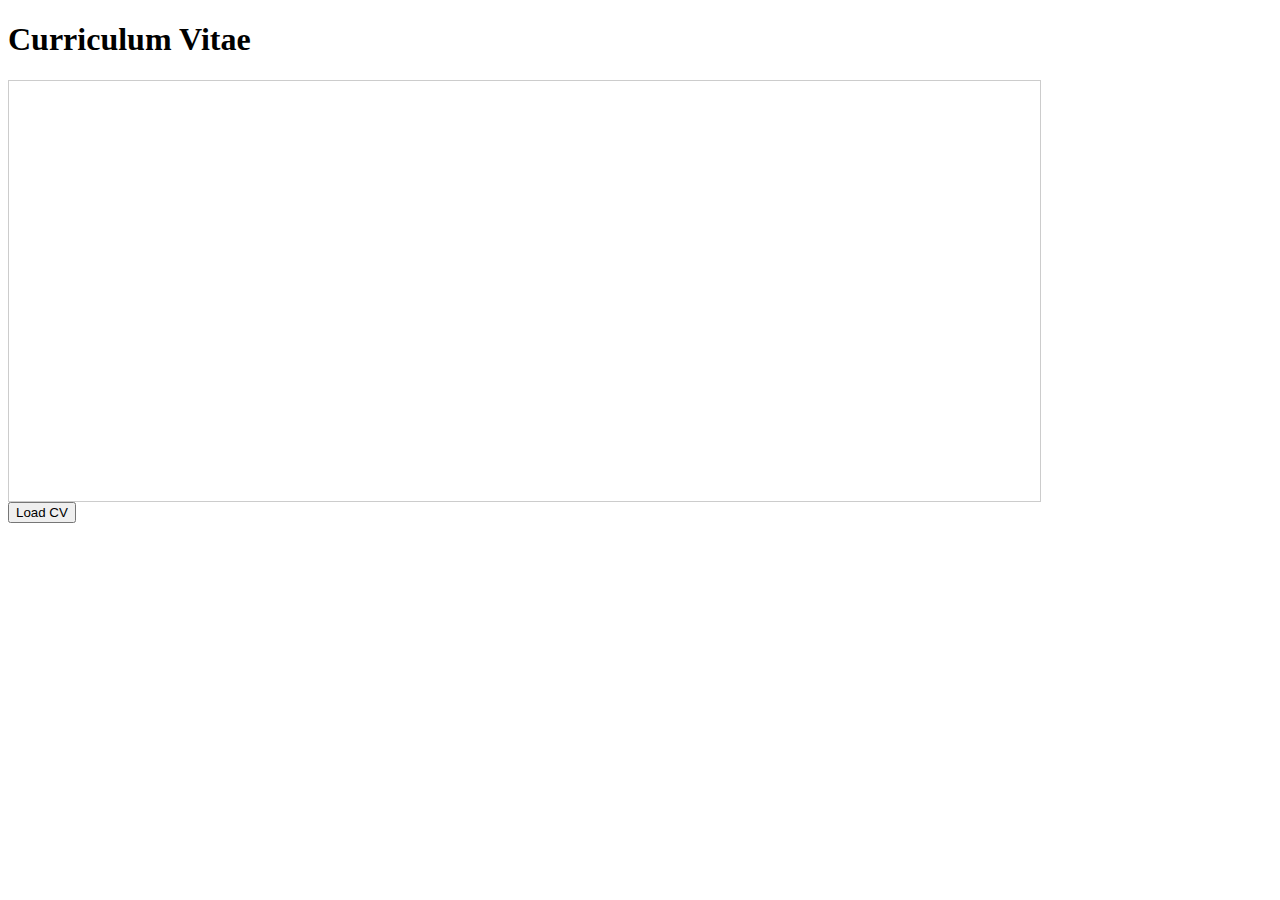
<file: index.html>
<!DOCTYPE html>
<html lang="en">
<head>
    <meta charset="UTF-8">
    <meta name="viewport" content="width=device-width, initial-scale=1.0">
    <title>View and Edit CV</title>
</head>
<body>

    <h1>Curriculum Vitae</h1>
    <div id="docx-content" style="border: 1px solid #ccc; padding: 10px; width: 80%; height: 400px; overflow-y: auto;"></div>

    <button onclick="loadDocx()">Load CV</button>

    <script>
        // Function to load the DOCX content from Flask backend and render as HTML
        function loadDocx() {
            fetch('/generate')
                .then(response => response.json())
                .then(data => {
                    if (data.html) {
                        // Insert the raw HTML content into the div
                        document.getElementById('docx-content').innerHTML = data.html;
                    } else {
                        console.log('Error: No HTML content found');
                    }
                })
                .catch(error => console.log('Error:', error));
        }
    </script>

</body>
</html>
</file>
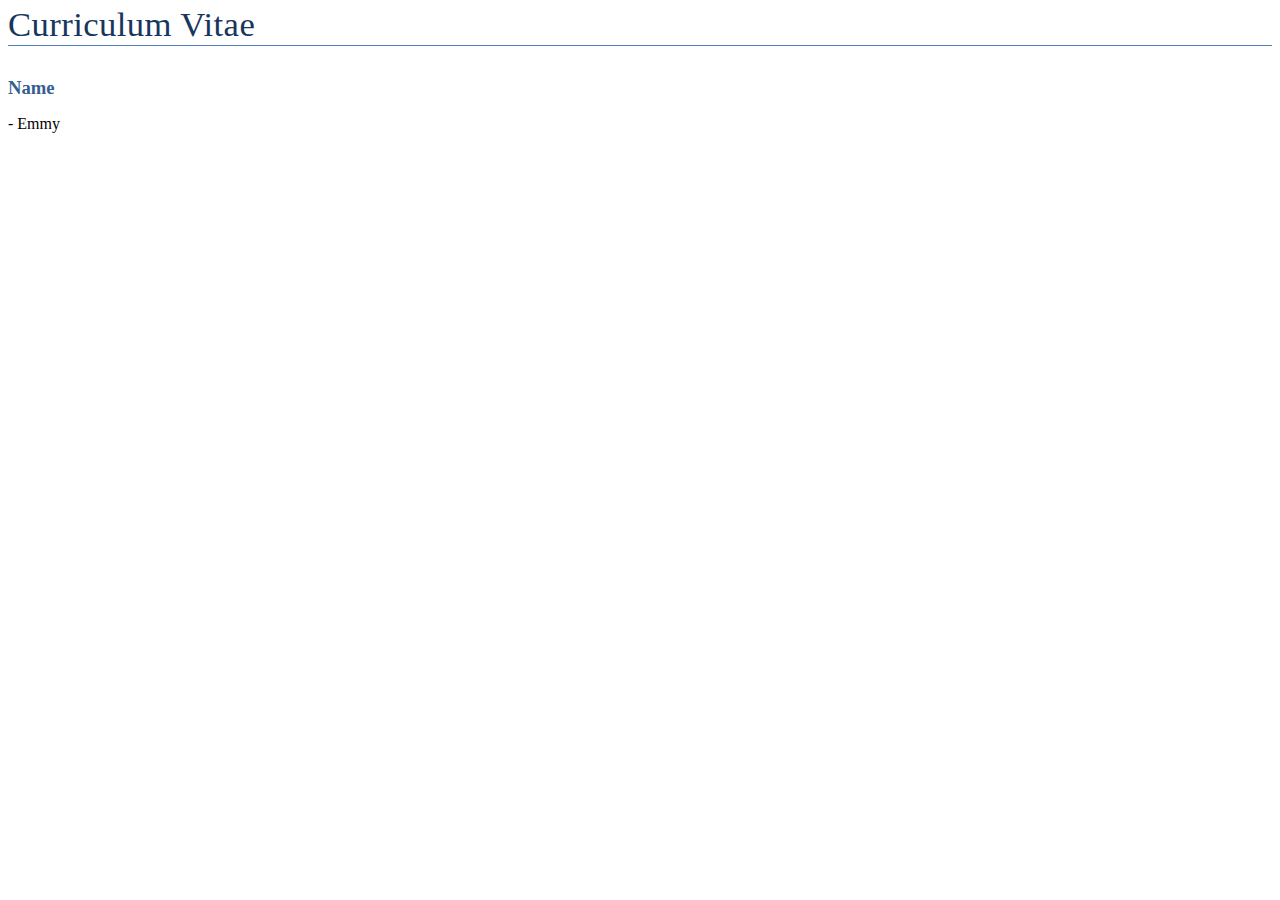
<file: output_cv.html>
<!DOCTYPE html>
<html>
<head>
	<meta http-equiv="content-type" content="text/html; charset=utf-8"/>
	<title></title>
	<meta name="generator" content="LibreOffice 25.2.0.3 (MacOSX)"/>
	<meta name="author" content="python-docx"/>
	<meta name="created" content="2013-12-23T23:15:00"/>
	<meta name="changed" content="2013-12-23T23:15:00"/>
	<meta name="description" content="generated by python-docx"/>
	<meta name="AppVersion" content="14.0000"/>
	<style type="text/css">
		@page { size: 8.5in 11in; margin-left: 1.25in; margin-right: 1.25in; margin-top: 1in; margin-bottom: 1in }
		p { direction: ltr; widows: 2; orphans: 2; text-align: left; margin-bottom: 0.08in; line-height: 115%; background: transparent }
		h1 { direction: ltr; margin-top: 0.33in; margin-bottom: 0in; widows: 2; page-break-inside: avoid; text-align: left; line-height: 115%; orphans: 2; color: #365f91; background: transparent; page-break-after: avoid }
		h1.western { font-family: "Calibri", serif; font-weight: bold; font-size: 14pt }
		h1.cjk { font-family: "ＭＳ ゴシック"; font-weight: bold; font-size: 14pt }
		h1.ctl { font-family: ; font-weight: bold; font-size: 14pt }
	</style>
</head>
<body lang="en-US" link="#000080" vlink="#800000" dir="ltr"><p style="line-height: 100%; letter-spacing: 0.3pt; border-top: none; border-bottom: 1.00pt solid #4f81bd; border-left: none; border-right: none; padding-top: 0in; padding-bottom: 0.06in; padding-left: 0in; padding-right: 0in; margin-bottom: 0.21in">
<font color="#17365d"><font face="Calibri, serif"><font size="6" style="font-size: 26pt">Curriculum
Vitae</font></font></font></p>
<h1 class="western">Name</h1>
<p style="margin-bottom: 0.14in">- Emmy</p>
</body>
</html>
</file>
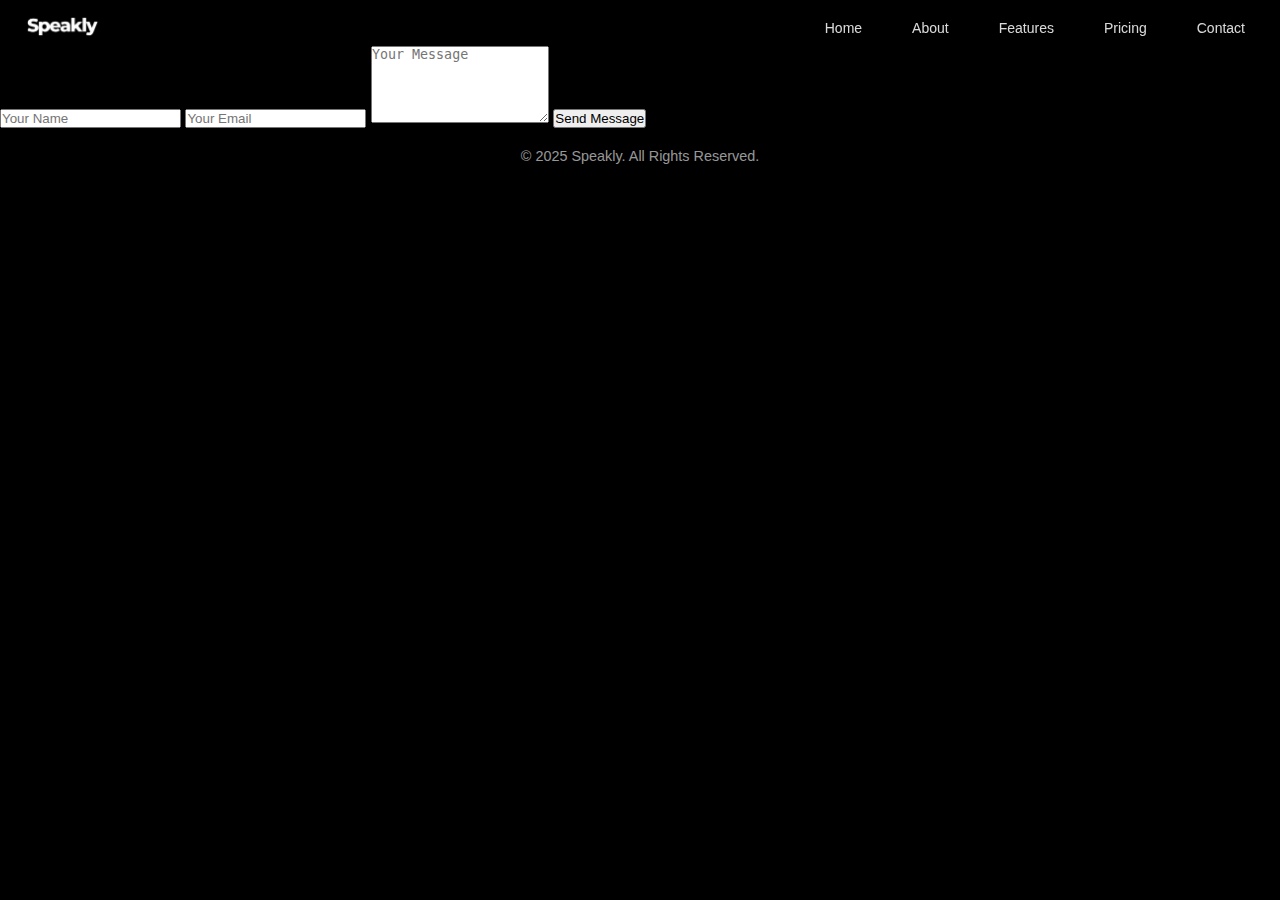
<file: templates/contact.html>
<!DOCTYPE html>
<html lang="en">
<head>
    <meta charset="UTF-8">
    <title>Contact - Speakly</title>
    <link rel="stylesheet" href="/static/styles.css">
</head>
<body>
    <header class="navbar">
        <div class="navbar-logo">
            <a href="/"><img src="/static/assets/logo.png" alt="Speakly Logo"></a>
        </div>
        <nav class="navbar-menu">
            <a href="/">Home</a>
            <a href="/about">About</a>
            <a href="/features">Features</a>
            <a href="/pricing">Pricing</a>
            <a href="/contact" class="active">Contact</a>
        </nav>
    </header>

    <section class="contact-section">
        <h2 class="section-title">Contact Us</h2>
        <p>Have questions? Reach out and we’ll be happy to help.</p>
        <form class="contact-form">
            <input type="text" placeholder="Your Name" required>
            <input type="email" placeholder="Your Email" required>
            <textarea placeholder="Your Message" rows="5" required></textarea>
            <button type="submit" class="btn">Send Message</button>
        </form>
    </section>

    <footer class="footer">
        <p>&copy; 2025 Speakly. All Rights Reserved.</p>
    </footer>
</body>
</html>
</file>
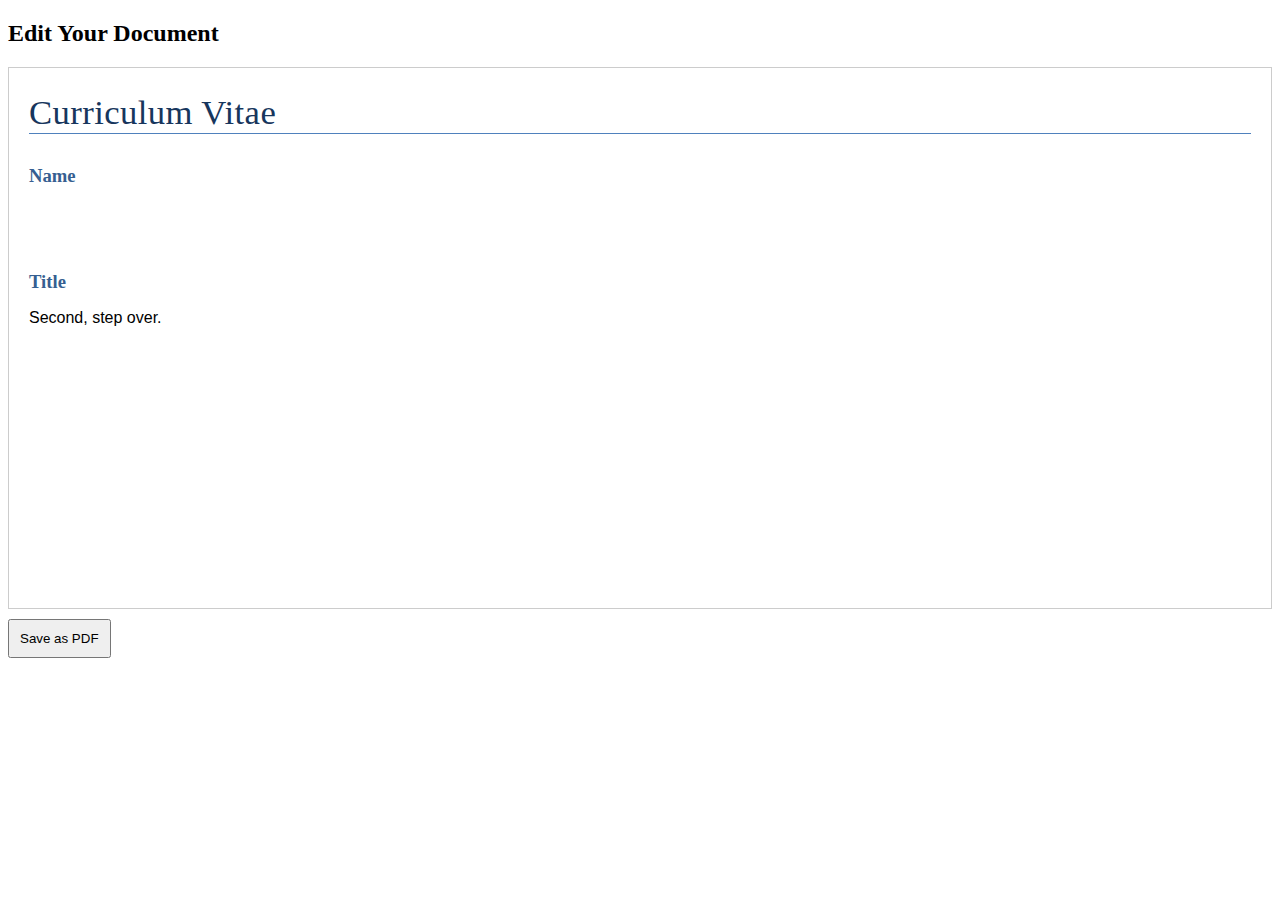
<file: templates/editor.html>
<!DOCTYPE html>
<html lang="en">
<head>
    <meta charset="UTF-8">
    <meta name="viewport" content="width=device-width, initial-scale=1.0">
    <title>Your CV</title>
    <style>
        #editor {
            min-height: 500px;
            border: 1px solid #ccc;
            padding: 20px;
            outline: none;
            font-family: Arial, sans-serif;
            background-color: white;
            user-select: auto !important;
            pointer-events: auto !important;
            -webkit-user-modify: read-write !important;
        }
        button {
            margin-top: 10px;
            padding: 10px;
            cursor: pointer;
        }
    </style>
</head>
<body>

    <h2>Edit Your Document</h2>
    <div id="editor" contenteditable="true"></div> <!-- Editable area -->
    
    <button onclick="savePDF()">Save as PDF</button>

    <script>
        // Load the generated HTML from the server and make it editable
        fetch('/uploads/output_cv.html')
            .then(response => response.text())
            .then(html => {
                let editor = document.getElementById('editor');
                editor.innerHTML = html; // Insert HTML content into the editor
                editor.setAttribute("contenteditable", "true");  // Ensure it's explicitly editable
                console.log("HTML Loaded and Editable");
            })
            .catch(error => console.error('Error loading document:', error));

        // Function to save as PDF
        function savePDF() {
            // Get the HTML content of the editor
            let htmlContent = document.getElementById('editor').innerHTML;

            fetch('/generate_pdf', {
                method: 'POST',
                headers: {
                    'Content-Type': 'application/json'
                },
                body: JSON.stringify({ html: htmlContent })  // Send HTML data to backend
            })
            .then(response => response.blob())  // Receive the PDF as a file
            .then(pdfBlob => {
                const pdfUrl = URL.createObjectURL(pdfBlob);
                window.open(pdfUrl, '_blank');  // Open in a new tab
            })
            .catch(error => console.error('Error generating PDF:', error));
        }
    </script>

</body>
</html>
</file>
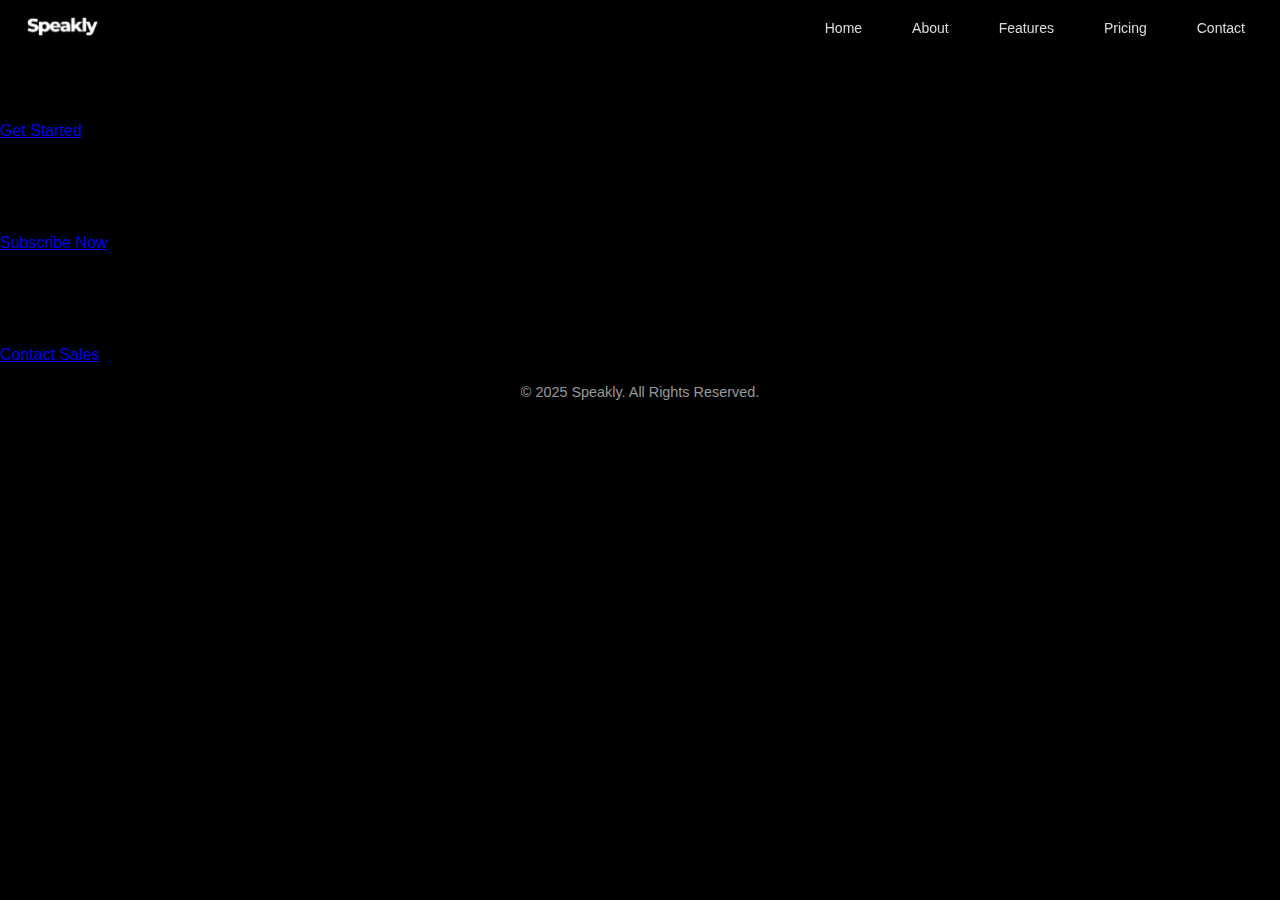
<file: templates/pricing.html>
<!DOCTYPE html>
<html lang="en">
<head>
    <meta charset="UTF-8">
    <title>Pricing - Speakly</title>
    <link rel="stylesheet" href="/static/styles.css">
</head>
<body>
    <header class="navbar">
        <div class="navbar-logo">
            <a href="/"><img src="/static/assets/logo.png" alt="Speakly Logo"></a>
        </div>
        <nav class="navbar-menu">
            <a href="/">Home</a>
            <a href="/about">About</a>
            <a href="/features">Features</a>
            <a href="/pricing" class="active">Pricing</a>
            <a href="/contact">Contact</a>
        </nav>
    </header>

    <section class="pricing-section">
        <h2 class="section-title">Pricing</h2>
        <div class="pricing-grid">
            <div class="pricing-card">
                <h3>Basic</h3>
                <p class="price">$0</p>
                <ul>
                    <li>Basic transcription</li>
                    <li>Limited CV refinement</li>
                    <li>Single language support</li>
                </ul>
                <a href="#" class="btn">Get Started</a>
            </div>
            <div class="pricing-card highlighted">
                <h3>Pro</h3>
                <p class="price">$9.99/month</p>
                <ul>
                    <li>Advanced CV formatting</li>
                    <li>Multilingual support</li>
                    <li>Priority AI processing</li>
                </ul>
                <a href="#" class="btn">Subscribe Now</a>
            </div>
            <div class="pricing-card">
                <h3>Enterprise</h3>
                <p class="price">Contact Us</p>
                <ul>
                    <li>Custom solutions</li>
                    <li>Dedicated support</li>
                    <li>Team management tools</li>
                </ul>
                <a href="/contact" class="btn">Contact Sales</a>
            </div>
        </div>
    </section>

    <footer class="footer">
        <p>&copy; 2025 Speakly. All Rights Reserved.</p>
    </footer>
</body>
</html>
</file>
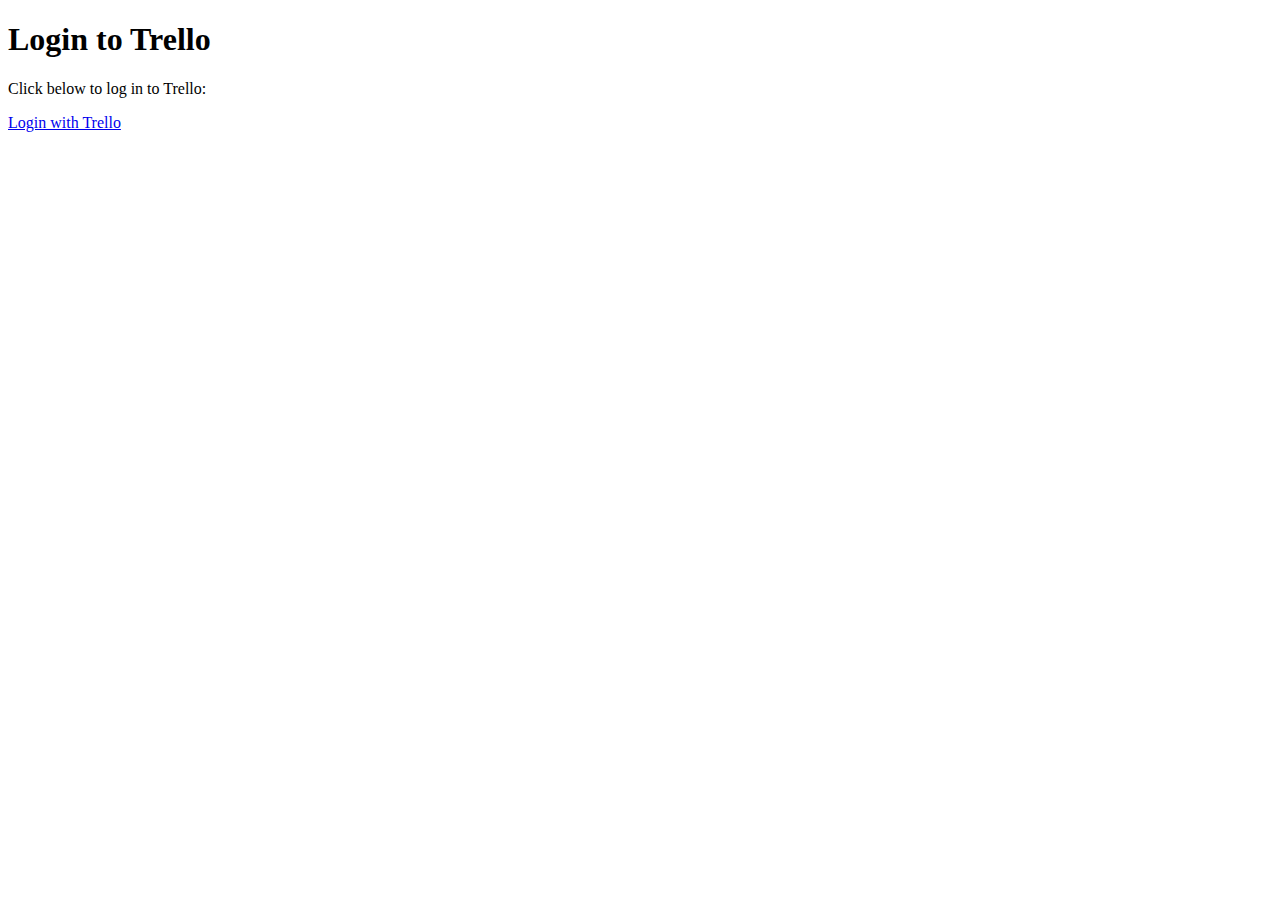
<file: templates/trello_login.html>
<!DOCTYPE html>
<html lang="en">
<head>
    <meta charset="UTF-8">
    <title>Trello OAuth 2.0 Login</title>
</head>
<body>
    <h1>Login to Trello</h1>
    <p>Click below to log in to Trello:</p>
    <a href="{{ auth_url }}">Login with Trello</a>
</body>
</html>
</file>
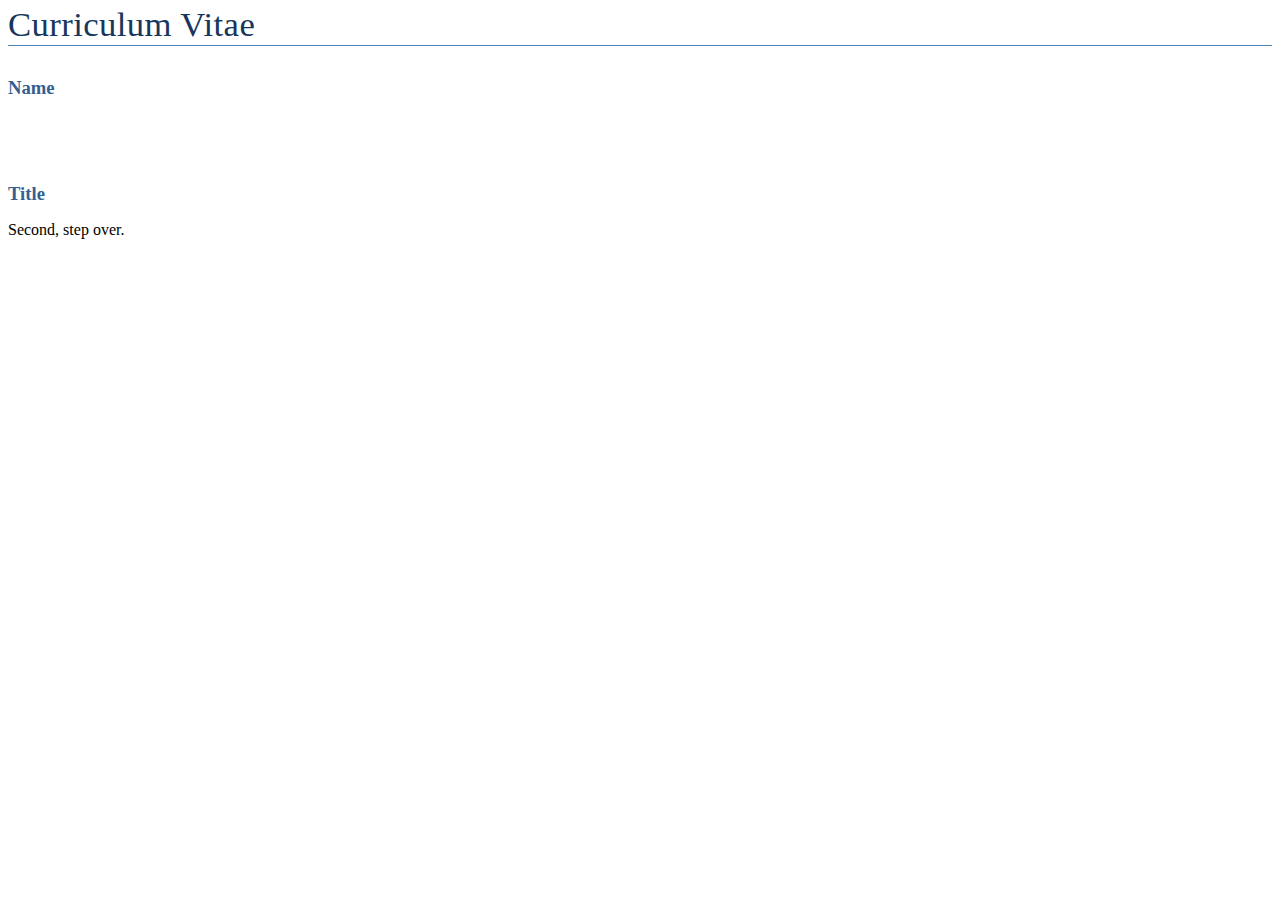
<file: uploads/output_cv.html>
<!DOCTYPE html>
<html>
<head>
	<meta http-equiv="content-type" content="text/html; charset=utf-8"/>
	<title></title>
	<meta name="generator" content="LibreOffice 25.2.0.3 (MacOSX)"/>
	<meta name="author" content="python-docx"/>
	<meta name="created" content="2013-12-23T23:15:00"/>
	<meta name="changed" content="2013-12-23T23:15:00"/>
	<meta name="description" content="generated by python-docx"/>
	<meta name="AppVersion" content="14.0000"/>
	<style type="text/css">
		@page { size: 8.5in 11in; margin-left: 1.25in; margin-right: 1.25in; margin-top: 1in; margin-bottom: 1in }
		p { direction: ltr; widows: 2; orphans: 2; text-align: left; margin-bottom: 0.08in; line-height: 115%; background: transparent }
		h1 { direction: ltr; margin-top: 0.33in; margin-bottom: 0in; widows: 2; page-break-inside: avoid; text-align: left; line-height: 115%; orphans: 2; color: #365f91; background: transparent; page-break-after: avoid }
		h1.western { font-family: "Calibri", serif; font-weight: bold; font-size: 14pt }
		h1.cjk { font-family: "ＭＳ ゴシック"; font-weight: bold; font-size: 14pt }
		h1.ctl { font-family: ; font-weight: bold; font-size: 14pt }
	</style>
</head>
<body lang="en-US" link="#000080" vlink="#800000" dir="ltr"><p style="line-height: 100%; letter-spacing: 0.3pt; border-top: none; border-bottom: 1.00pt solid #4f81bd; border-left: none; border-right: none; padding-top: 0in; padding-bottom: 0.06in; padding-left: 0in; padding-right: 0in; margin-bottom: 0.21in">
<font color="#17365d"><font face="Calibri, serif"><font size="6" style="font-size: 26pt">Curriculum
Vitae</font></font></font></p>
<h1 class="western">Name</h1>
<p style="margin-bottom: 0.14in"><br/>
<br/>

</p>
<h1 class="western">Title</h1>
<p style="margin-bottom: 0.14in"> Second, step over.</p>
</body>
</html>
</file>
<file: static/styles.css>
/* Reset & Global Styles */
* {
    margin: 0;
    padding: 0;
    box-sizing: border-box;
}

body, html {
    width: 100%;
    height: 100%;
    font-family: "Arial", sans-serif;
    overflow-x: hidden;
    background-color: #000;
}

/* Navbar */
.navbar {
    display: flex;
    justify-content: space-between;
    align-items: center;
    padding: 10px 20px;
    position: fixed;
    width: 100%;
    top: 0;
    left: 0;
    z-index: 20;
    background-color: transparent;
    transition: background-color 0.3s ease-in-out;
}

.navbar.scrolled {
    background-color: rgba(0, 0, 0, 0.9);
}

.navbar-logo img {
    height: 30px;
}

.navbar-menu {
    display: flex;
    gap: 20px;
}

.navbar-menu a {
    position: relative;
    color: rgba(255, 255, 255, 0.85);
    text-decoration: none;
    font-size: 14px;
    padding: 10px 15px;
    transition: color 0.3s ease;
}

.navbar-menu a::after {
    content: '';
    position: absolute;
    left: 0;
    bottom: 0;
    width: 0;
    height: 2px;
    background-color: #fff;
    transition: width 0.3s ease;
}

.navbar-menu a:hover {
    color: #ffffff;
}

.navbar-menu a:hover::after {
    width: 100%;
}

.navbar-icons a {
    color: rgba(255, 255, 255, 0.85);
    font-size: 14px;
    text-decoration: none;
    margin-left: 20px;
    transition: color 0.3s ease;
}

.navbar-icons a:hover {
    color: #ffffff;
}

/* Video Background */
.video-container {
    position: relative;
    width: 100%;
    height: 100vh;
    overflow: hidden;
}

.background-video {
    width: 100%;
    height: 100%;
    object-fit: cover;
    position: absolute;
    top: 0;
    left: 0;
    z-index: 0;
}

/* Content */
.content {
    position: absolute;
    top: 42%;
    left: 50%;
    transform: translate(-50%, -50%);
    text-align: center;
    color: white;
    z-index: 10;
    max-width: 85%;
    display: flex;
    flex-direction: column;
    align-items: center;
}

.text-block {
    margin-bottom: 70px;
}

.text-block h1 {
    font-size: 2.8rem;
    margin-bottom: 1px;
    opacity: 0;
    animation: fadeIn 2s ease forwards;
    animation-delay: 5.5s;
}

.text-block p {
    font-size: 1.2rem;
    margin-top: 0px;
}

.buttons {
    margin-top: 100px; /* Tăng khoảng cách giữa text-block và nút */
}

.content h1 {
    font-size: 2.8rem;
    margin-bottom: 20px;
    opacity: 0;
    animation: fadeIn 2s ease forwards;
    animation-delay: 5.5s;
}

@keyframes fadeIn {
    from { opacity: 0; }
    to { opacity: 1; }
}

.content p {
    font-size: 1.2rem;
    margin-bottom: 20px;
    opacity: 0;
    animation: fadeIn 2s ease forwards;
    animation-delay: 5.5s;
}

.buttons .btn {
    background-color: #0071e3;
    color: white;
    padding: 12px 25px;
    border-radius: 25px;
    font-size: 1rem;
    text-decoration: none;
    margin: 10px;
    transition: background-color 0.3s ease, transform 0.2s ease;
    cursor: pointer;
    opacity: 0;
    animation: fadeIn 2s ease forwards;
    animation-delay: 5.5s;
}

.buttons .btn:hover {
    background-color: #005bb5;
    transform: scale(1.05);
}

#result {
    background-color: rgba(255, 255, 255, 0.1);
    padding: 15px;
    border-radius: 10px;
    margin-top: 20px;
    font-size: 1rem;
    width: 100%;
    max-width: 600px;
    margin: 20px auto;
    color: #fff;
}


.demo-content {
    margin-top: 120px; /* Dưới navbar */
    padding: 40px 20px;
    color: white;
    max-width: 800px;
    margin-left: auto;
    margin-right: auto;
    text-align: center;
}

.demo-text-block {
    margin-bottom: 50px;
}

.demo-title {
    font-size: 2.5rem;
    font-weight: bold;
    margin-bottom: 10px;
    color: #ffffff;
}

.demo-description {
    font-size: 1.2rem;
    margin-top: 5px;
    color: rgba(255, 255, 255, 0.85);
    max-width: 600px;
    margin: 0 auto;
}

.buttons {
    margin-top: 30px;
    margin-bottom: 40px;
}

.record-btn {
    background-color: #0071e3;
    color: white;
    padding: 14px 30px;
    font-size: 1.1rem;
    border-radius: 30px;
    cursor: pointer;
    border: none;
    outline: none;
    transition: background-color 0.3s ease, transform 0.2s ease;
    width: 250px;
}

.record-btn:hover {
    background-color: #005bb5;
    transform: scale(1.05);
}

.transcript-box {
    background-color: rgba(255, 255, 255, 0.1);
    padding: 20px;
    border-radius: 15px;
    font-size: 1rem;
    width: 100%;
    max-width: 700px;
    margin: 0 auto;
    color: #fff;
    text-align: left;
    line-height: 1.5;
}

/* ABOUT PAGE */

/* Hero Section */
.about-hero {
    background: url('/static/assets/about-bg.jpg') center/cover no-repeat;
    height: 80vh;
    display: flex;
    justify-content: center;
    align-items: center;
    text-align: center;
    color: white;
    position: relative;
}

.about-hero::before {
    content: "";
    position: absolute;
    width: 100%;
    height: 100%;
    background: rgba(0, 0, 0, 0.4);
    top: 0;
    left: 0;
}

.about-content {
    z-index: 2;
}

.about-hero h1 {
    font-size: 3.5rem;
    margin-bottom: 15px;
    font-weight: 700;
}

.about-hero p {
    font-size: 1.4rem;
    max-width: 700px;
    margin: 0 auto;
}

/* Sections */
.about-section {
    padding: 100px 5%;
    display: flex;
    flex-wrap: wrap;
    align-items: center;
    justify-content: space-between;
    background-color: #f9f9f9;
}

.about-section h2 {
    font-size: 2.8rem;
    margin-bottom: 20px;
}

.about-text {
    flex: 1;
    max-width: 600px;
    line-height: 1.8;
}

.about-text ul {
    list-style-type: disc;
    margin-left: 20px;
}

.about-image img {
    width: 100%;
    max-width: 500px;
    border-radius: 12px;
    box-shadow: 0 10px 25px rgba(0, 0, 0, 0.15);
}

/* Features */
.features-grid {
    display: flex;
    gap: 30px;
    justify-content: center;
    flex-wrap: wrap;
    margin-top: 40px;
}

.feature-card {
    background-color: #fff;
    padding: 30px;
    width: 300px;
    text-align: center;
    border-radius: 15px;
    box-shadow: 0 8px 20px rgba(0, 0, 0, 0.1);
    transition: transform 0.3s ease, box-shadow 0.3s ease;
}

.feature-card img {
    width: 80px;
    margin-bottom: 15px;
}

.feature-card:hover {
    transform: translateY(-10px);
    box-shadow: 0 12px 25px rgba(0, 0, 0, 0.2);
}

/* Team */
.team-grid {
    display: flex;
    justify-content: center;
    gap: 40px;
    flex-wrap: wrap;
    margin-top: 50px;
}

.team-member {
    background-color: #fff;
    padding: 20px;
    width: 250px;
    text-align: center;
    border-radius: 12px;
    box-shadow: 0 8px 20px rgba(0, 0, 0, 0.1);
    transition: transform 0.3s ease;
}

.team-member img {
    width: 100%;
    height: 230px;
    object-fit: cover;
    border-radius: 10px;
}

.team-member h4 {
    margin-top: 15px;
    font-size: 1.3rem;
    font-weight: 600;
}

.team-member p {
    font-size: 1rem;
    color: rgba(0, 0, 0, 0.7);
}

.team-member:hover {
    transform: translateY(-10px);
}

/* Footer */
.footer {
    background-color: #000;
    color: rgba(255, 255, 255, 0.6);
    text-align: center;
    padding: 20px 0;
    font-size: 0.9rem;
}
</file>
